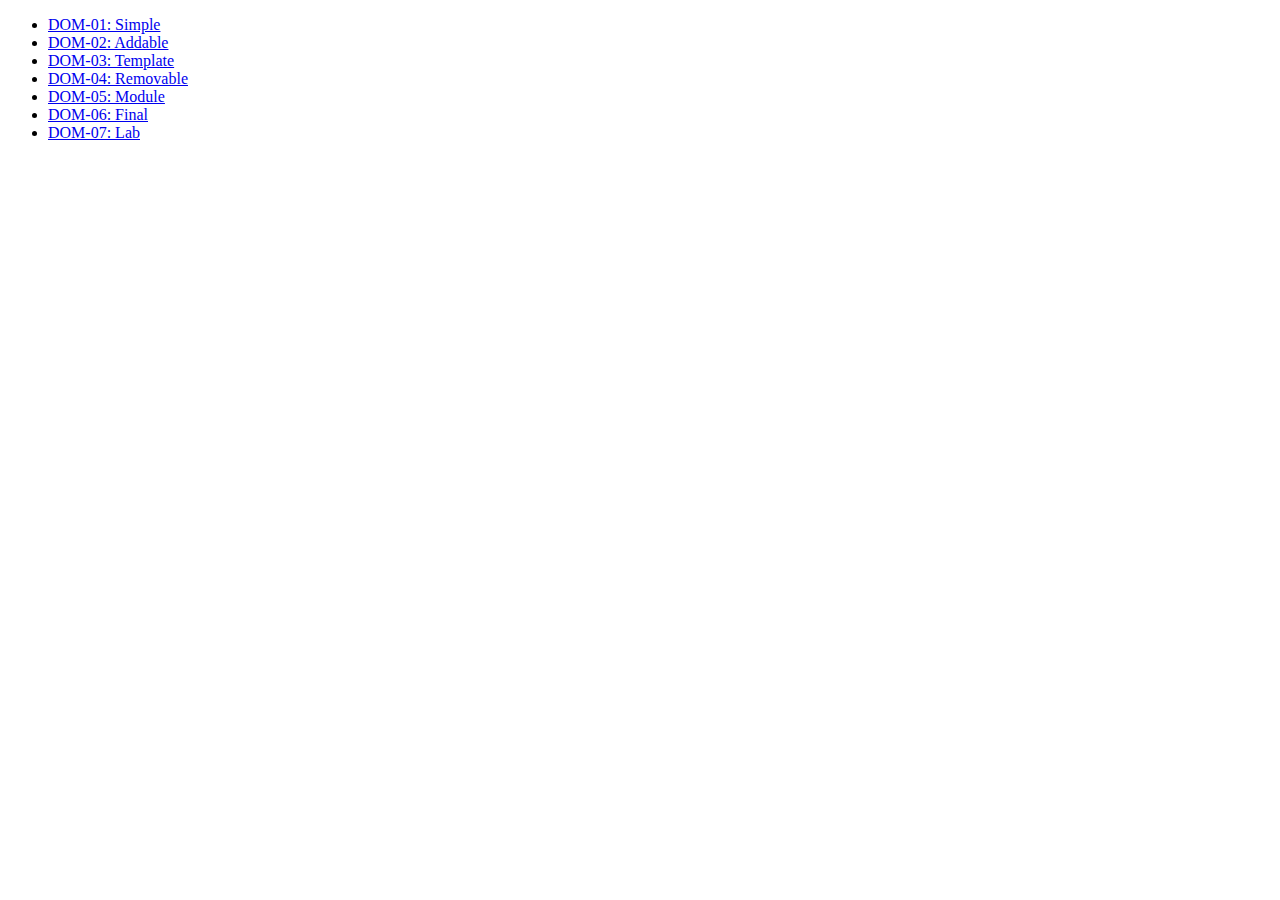
<file: index.html>
<!DOCTYPE html>
<html lang="en">
<head>
    <meta charset="UTF-8">
    <meta name="viewport" content="width=device-width, initial-scale=1.0">
    <title>DOM</title>
</head>
<body>
    <ul>
        <li>
            <a href="./dom-01-simple.html">DOM-01: Simple</a>
        </li>
        <li>
            <a href="./dom-02-addable.html">DOM-02: Addable</a>
        </li>
        <li>
            <a href="./dom-03-template.html">DOM-03: Template</a>
        </li>
         <li>
            <a href="./dom-04-removable.html">DOM-04: Removable</a>
        </li>
         <li>
            <a href="./dom-05-module.html">DOM-05: Module</a>
        </li>
         <li>
            <a href="./dom-06-final.html">DOM-06: Final</a>
        </li>
          <li>
            <a href="./dom-07-lab.html">DOM-07: Lab</a>
        </li>
    </ul>
    
</body>
</html>
</file>
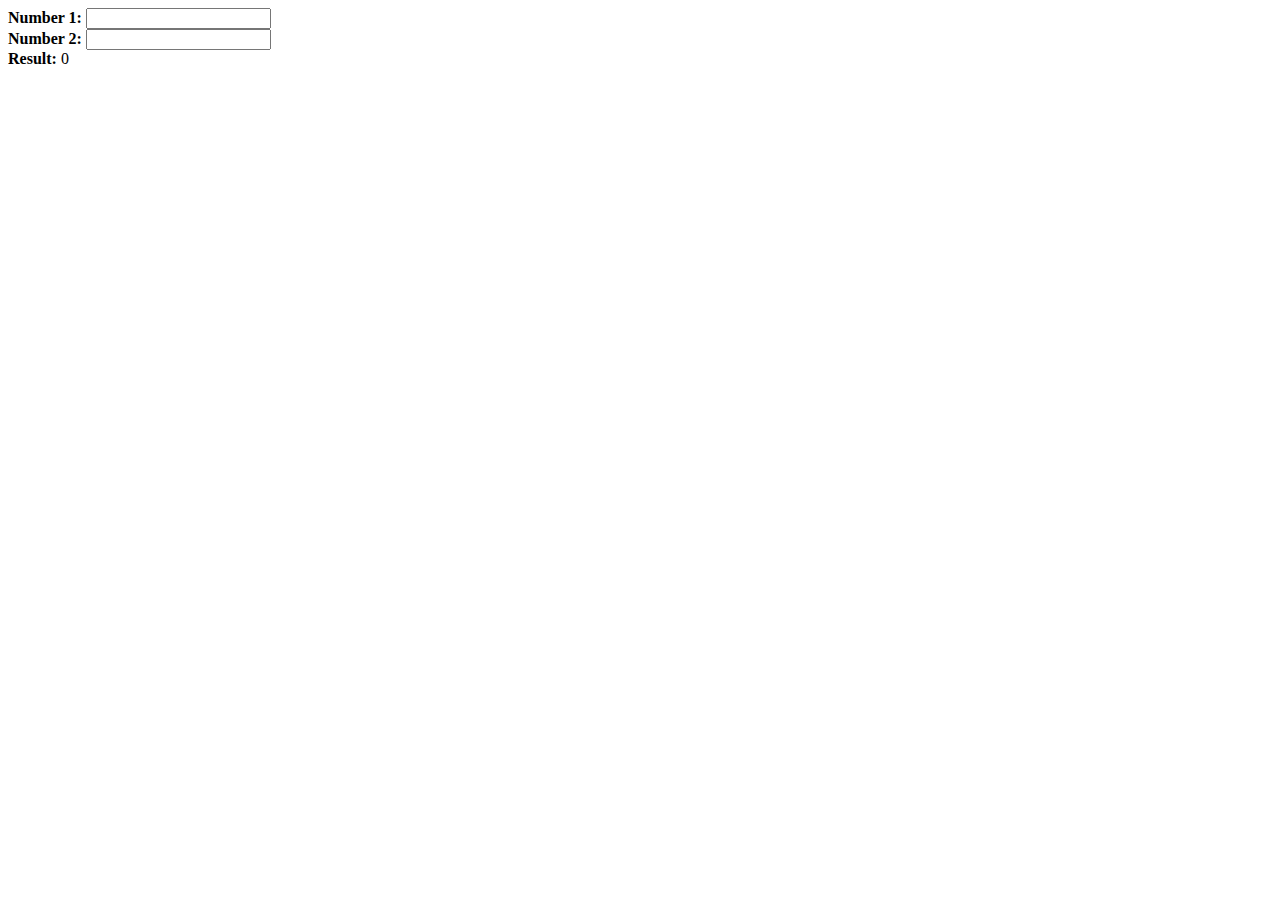
<file: dom-01-simple.html>
<!DOCTYPE html>
<html lang="en">
<head>
    <meta charset="UTF-8">
    <meta name="viewport" content="width=device-width, initial-scale=1.0">

    <script type="application/javascript" src="./js/dom-01-simple.js"></script>

    
    <title>DOM-01: Simple</title>
</head>
<body>
    <label>
        <b>Number 1:</b>
        <input type="number" class="app-inp-number" />
    </label>
    <br />
    <label>
        <b>Number 2:</b>
        <input type="number" class="app-inp-number" />
    </label>
    <br />
    <label>
        <b>Result:</b>
        <output class="app-out-number">0</output>
    </label>
</body>
</html>
</file>
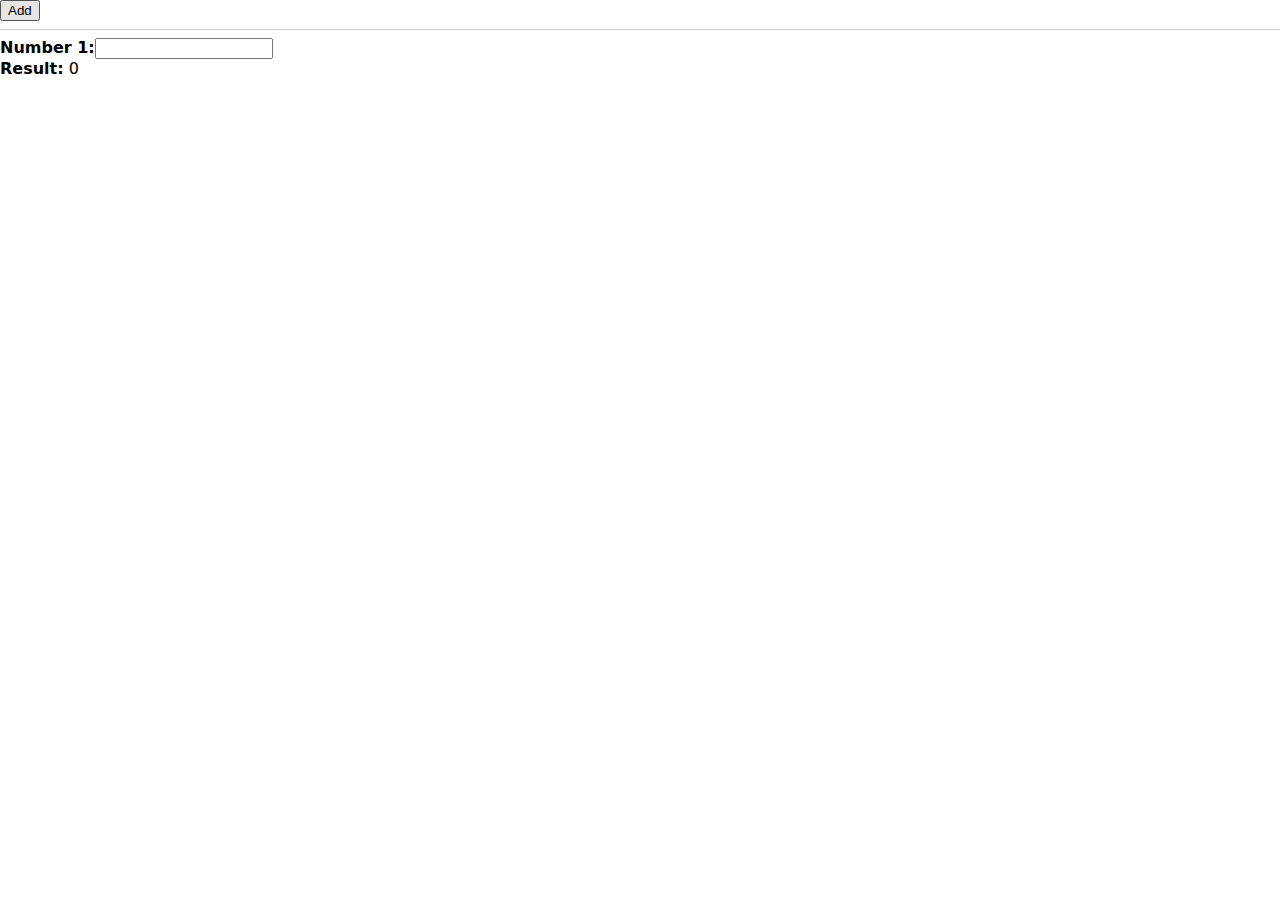
<file: dom-02-addable.html>
<!DOCTYPE html>
<html lang="en">
<head>
    <meta charset="UTF-8">
    <meta name="viewport" content="width=device-width, initial-scale=1.0">
     <link rel="stylesheet" href="./css/dom.css" />

    <script type="application/javascript" src="./js/dom-02-addable.js"></script>


    
    <title>DOM-02: Addable</title>
</head>
<body>
    <button type="button" class="app-cmp-add-number-input">Add</button>
   <div class="app-cmp-number-list"></div>
    <label>
        <b>Result:</b>
        <output class="app-out-number">0</output>
    </label>
</body>
</html>
</file>
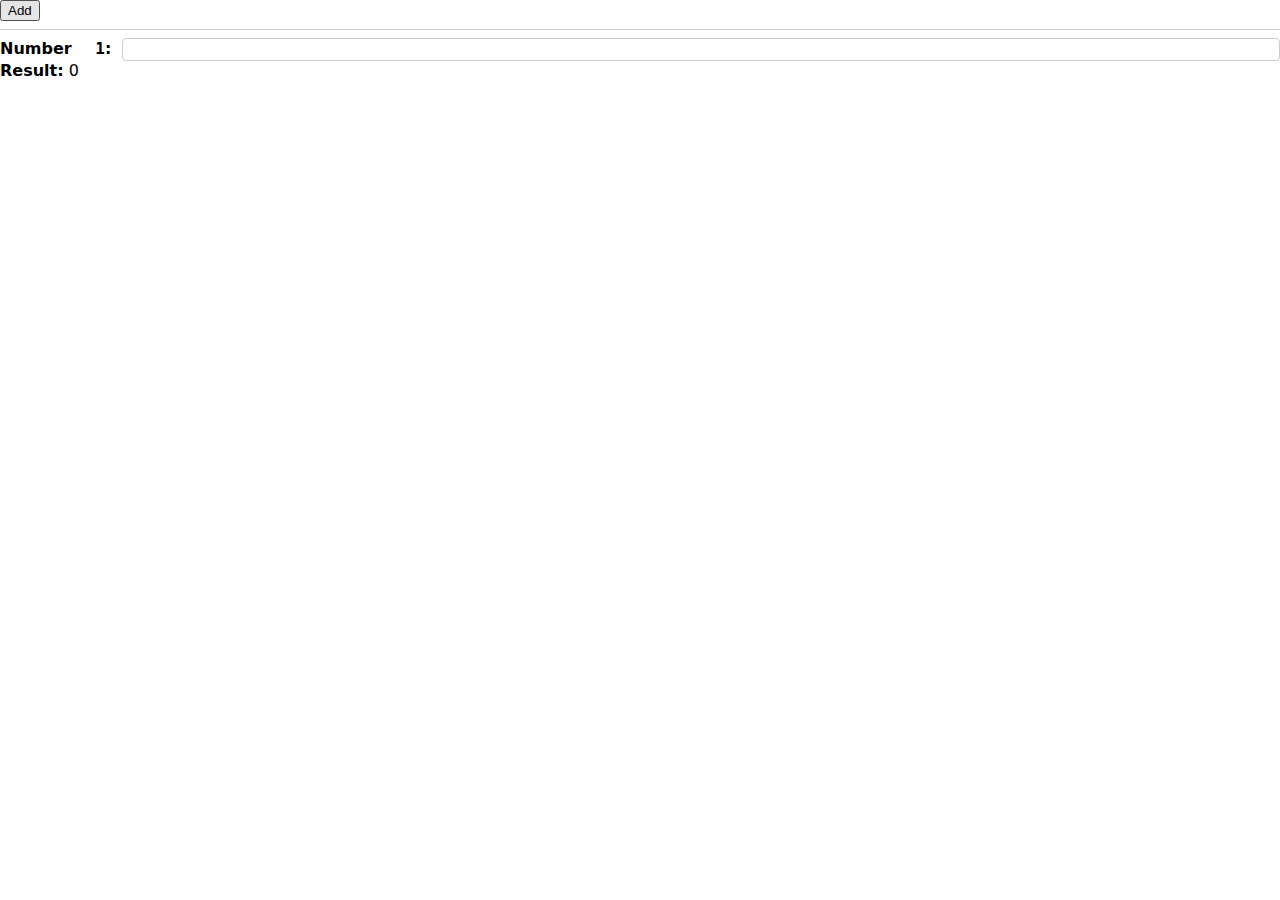
<file: dom-03-template.html>
<!DOCTYPE html>
<html lang="en">
<head>
    <meta charset="UTF-8">
    <meta name="viewport" content="width=device-width, initial-scale=1.0">
     <link rel="stylesheet" href="./css/dom.css" />

    <script type="application/javascript" src="./js/dom-03-template.js"></script>

    
    <title>DOM-03: Template</title>
</head>
<body>
    <button type="button" class="app-cmp-add-number-input">Add</button>
   <div class="app-cmp-number-list">
    <template class="app-tmp-number-component">
        <div class="app-cmp-number">
        <label>
            <b>Number <span class="app-title-number"></span>:</b>
            <input type="number" class="app-inp-number" />
        </label>
    </div>
    </template>
   </div>
    <label>
        <b>Result:</b>
        <output class="app-out-number">0</output>
    </label>
</body>
</html>
</file>
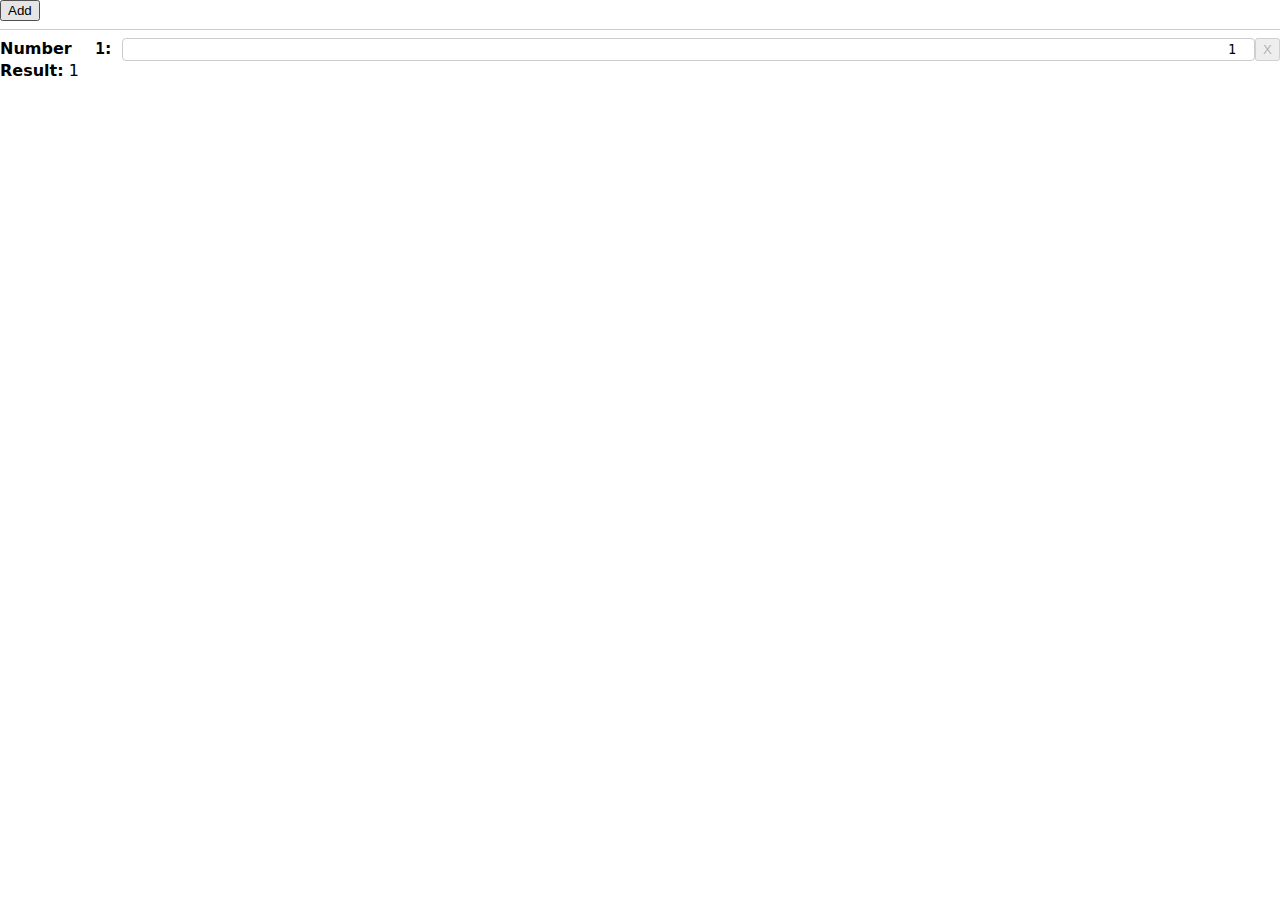
<file: dom-04-removable.html>
<!doctype html>
<html lang="en">
  <head>
    <meta charset="UTF-8" />
    <meta name="viewport" content="width=device-width, initial-scale=1.0" />

    <link rel="stylesheet" href="./css/dom.css" />

    <script
      type="application/javascript"
      src="./js/dom-04-removable.js"
    ></script>

    <title>DOM-04: Removable</title>
  </head>
  <body>
    <button type="button" class="app-cmd-add-number-input">Add</button>
    <div class="app-cmp-number-list">
      <template class="app-tmp-number-component">
        <div class="app-cmp-number">
          <label>
            <b>Number <span class="app-title-number"></span>:</b>
            <input type="number" class="app-inp-number" value="1" />
          </label>
          <button type="button" class="app-cmd-remove-number-input">X</button>
        </div>
      </template>
    </div>
    <label>
      <b>Result:</b>
      <output class="app-out-number">0</output>
    </label>
  </body>
</html>
</file>
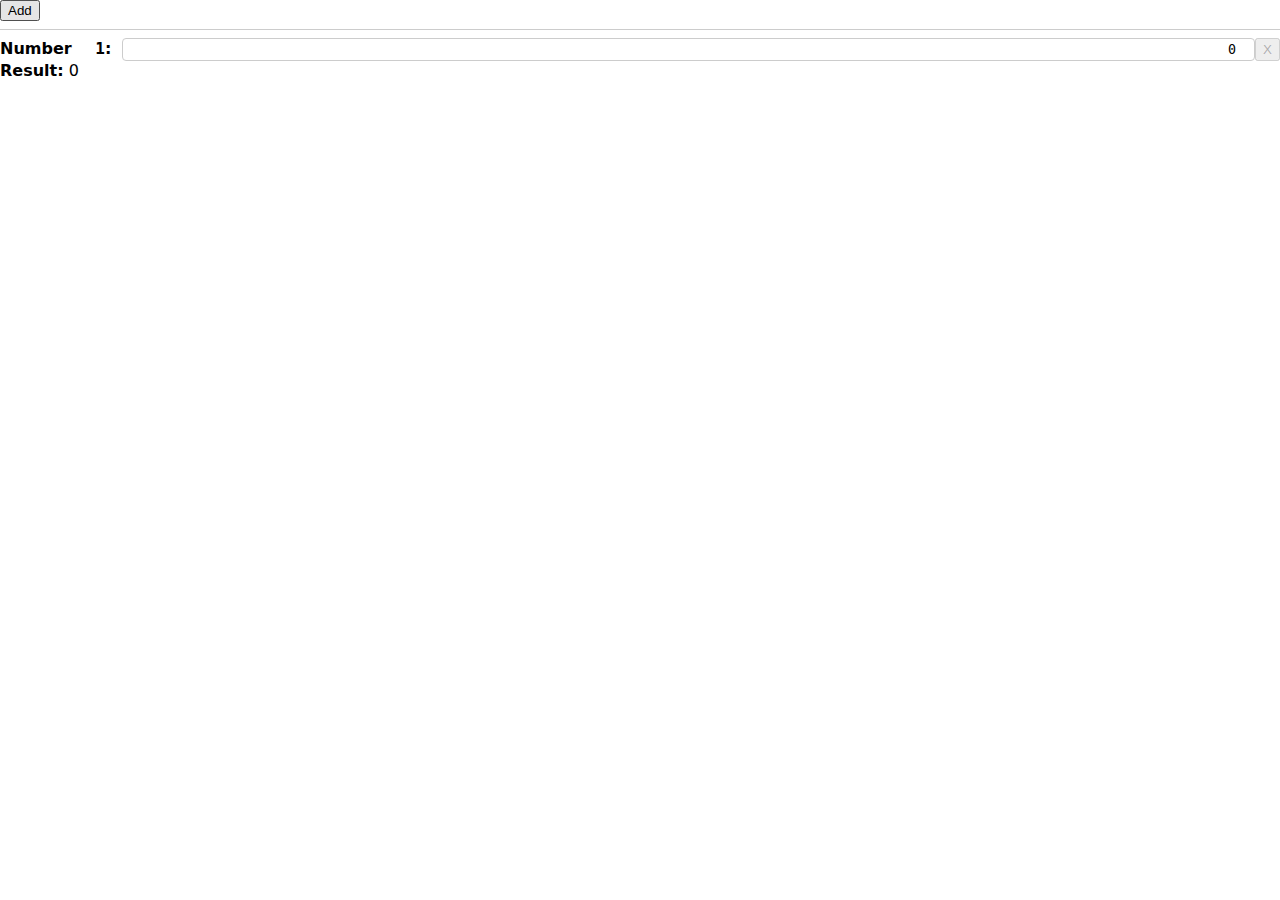
<file: dom-05-module.html>
<!doctype html>
<html lang="en">
  <head>
    <meta charset="UTF-8" />
    <meta name="viewport" content="width=device-width, initial-scale=1.0" />

    <link rel="stylesheet" href="./css/dom.css" />

    <script type="module" src="./js/dom-05-module.js"></script>

    <title>DOM-05: Module</title>
  </head>
  <body>
    <button type="button" class="app-cmd-add-number-input">Add</button>
    <div class="app-cmp-number-list">
      <template class="app-tmp-number-component">
        <div class="app-cmp-number">
          <label>
            <b>Number <span class="app-title-number"></span>:</b>
            <input type="number" class="app-inp-number" value="0" />
          </label>
          <button type="button" class="app-cmd-remove-number-input">X</button>
        </div>
      </template>
    </div>
    <label>
      <b>Result:</b>
      <output class="app-out-number">0</output>
    </label>
  </body>
</html>
</file>
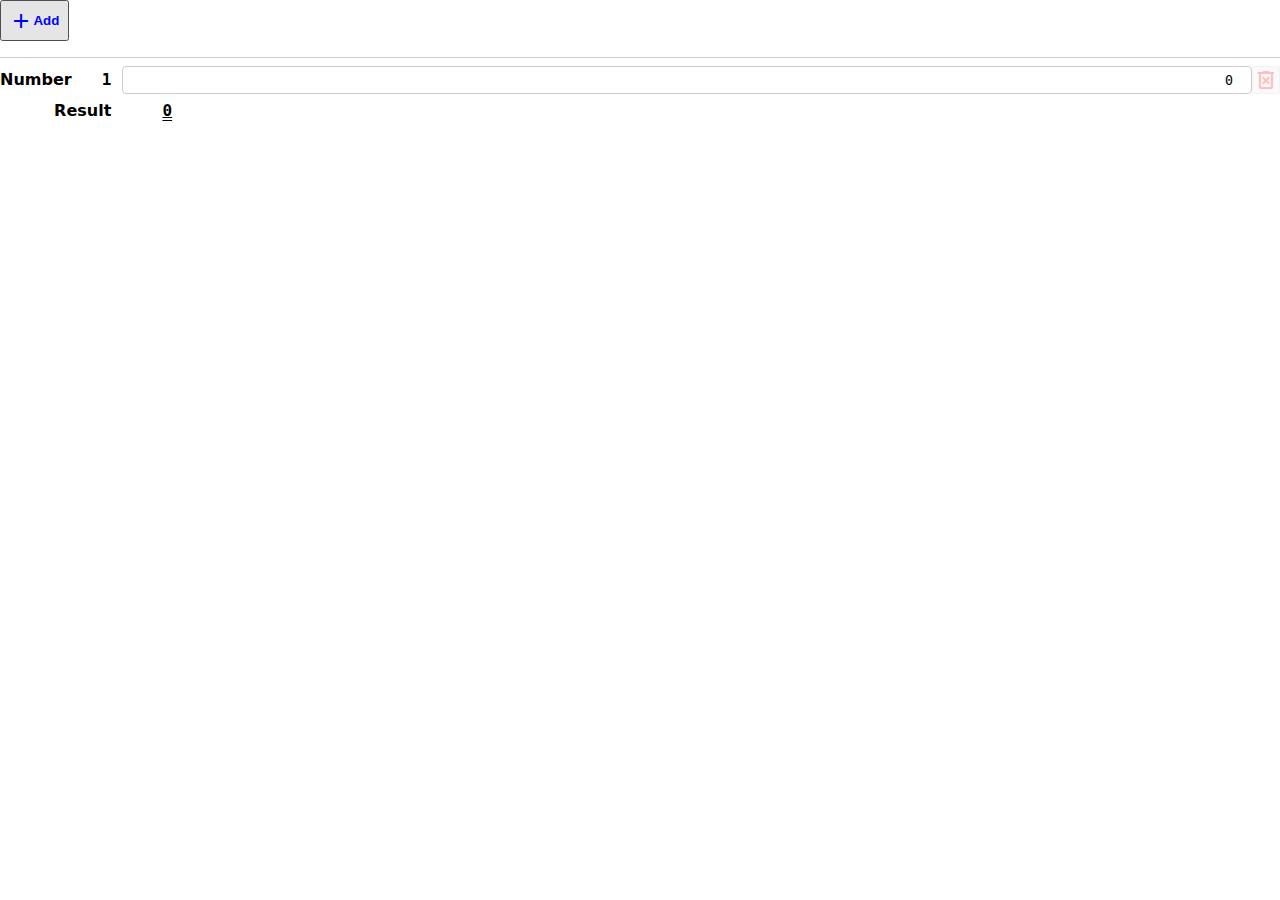
<file: dom-06-final.html>
<!doctype html>
<html lang="en">
  <head>
    <meta charset="UTF-8" />
    <meta name="viewport" content="width=device-width, initial-scale=1.0" />

    <link
      rel="stylesheet"
      href="https://fonts.googleapis.com/css2?family=Material+Symbols+Outlined:opsz,wght,FILL,GRAD@20..48,100..700,0..1,-50..200"
    />

    <link rel="stylesheet" href="./css/material-symbols.css" />
    <link rel="stylesheet" href="./css/dom.css" />

    <script type="module" src="./js/dom-06-final.js"></script>

    <title>DOM-06: Final</title>
  </head>
  <body>
    <article class="app-cmp-section">
      <header>
        <button
          type="button"
          class="app-cl-btn app-cl-primary app-cmd-add-number-input" >
          <i class="material-symbols-outlined">add</i>
          Add
        </button>
      </header>
      <div class="app-cl-column-container">
        <section class="app-cmp-number-list">
          <template class="app-tmp-number-component">
            <div class="app-cmp-number">
              <label>
                <b>Number<span class="app-title-number"></span></b>
                <input type="number" class="app-inp-number" value="0" />
              </label>
              <button
                type="button"
                class="app-cl-btn app-cl-warn app-cl-icon app-cmd-remove-number-input">
                <i class="material-symbols-outlined">delete_forever</i>
              </button>
            </div>
          </template>
        </section>
        <section>
          <div class="app-cmp-number">
            <label>
              <b>Result</b>
              <output
                class="app-cl-number app-out-number"
                style="padding-right: calc(5ch + 3px)"
                >0</output
              >
            </label>
          </div>
        </section>
      </div>
    </article>
  </body>
</html>
</file>
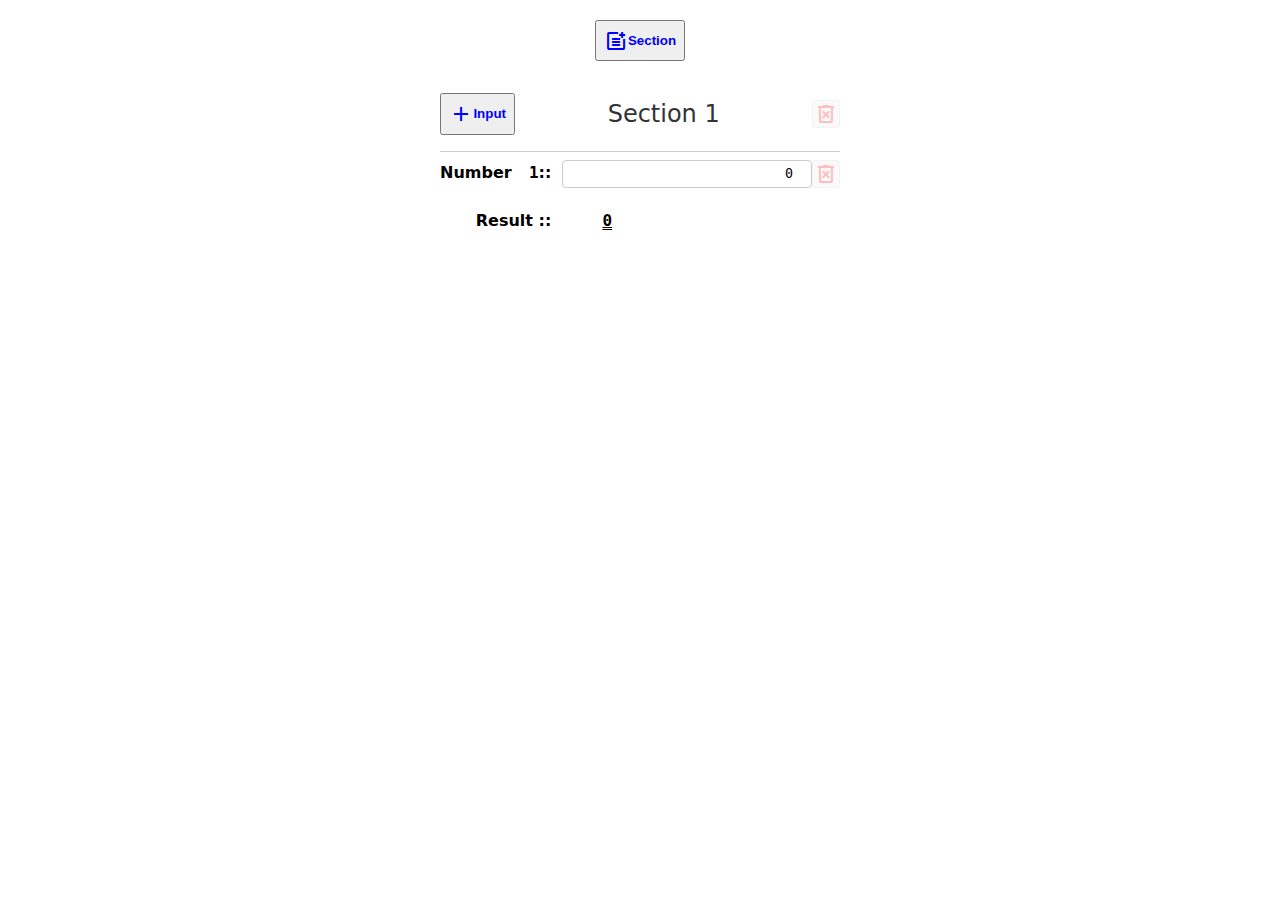
<file: dom-07-lab.html>
<!doctype html>
<html lang="en">
  <head>
    <meta charset="UTF-8" />
    <meta name="viewport" content="width=device-width, initial-scale=1.0" />

    <link
      rel="stylesheet"
      href="https://fonts.googleapis.com/css2?family=Material+Symbols+Outlined:opsz,wght,FILL,GRAD@20..48,100..700,0..1,-50..200"
    />

    <link rel="stylesheet" href="./css/material-symbols.css" />
    <link rel="stylesheet" href="./css/dom.css" />

    <script type="module" src="./js/dom-07-lab.js"></script>

    <title>DOM-07: Lab</title>
  </head>
  <body>
    <header class="app-cl-full-width">
      <button type="button" class="app-cl-btn app-cl-primary app-cmd-add-section">
        <i class="material-symbols-outlined">post_add</i>
        Section
      </button>
    </header>

    <template class="app-tmp-section-component">
      <article class="app-cmp-section">
        <header class="app-cmp-section-header">
          <button
            type="button"
            class="app-cl-btn app-cl-primary app-cmd-add-number-input" >
            <i class="material-symbols-outlined">add</i>
            Input
          </button>
          
          <h2>Section <span class="app-section-number"></span></h2>
          
          <button
            type="button"
            class="app-cl-btn app-cl-warn app-cl-icon app-cmd-remove-section" >
            <i class="material-symbols-outlined">delete_forever</i>
          </button>
        </header>
        
        <div class="app-cl-column-container">
          <section class="app-cmp-number-list">
            <template class="app-tmp-number-component">
              <div class="app-cmp-number">
                <label>
                  <b>Number<span class="app-title-number"></span> ::</b>
                  <input type="number" class="app-inp-number" value="0" />
                </label>
                <button
                  type="button"
                  class="app-cl-btn app-cl-warn app-cl-icon app-cmd-remove-number-input">
                  <i class="material-symbols-outlined">delete_forever</i>
                </button>
              </div>
            </template>
          </section>
          
          <section>
            <div class="app-cmp-number app-result-line">
              <label>
                <b>Result ::</b>
                <output
                  class="app-cl-number app-out-number"
                  style="padding-right: calc(5ch + 3px)"
                  >0</output
                >
              </label>
            </div>
          </section>
        </div>
      </article>
    </template>

    <div class="app-sections-container">
    </div>
  </body>
</html>
</file>
<file: css/dom.css>
:root {
  font-family:
    system-ui,
    -apple-system,
    BlinkMacSystemFont,
    'Segoe UI',
    Roboto,
    Oxygen,
    Ubuntu,
    Cantarell,
    'Open Sans',
    'Helvetica Neue',
    sans-serif;

  --app-monospace-font: ui-monospace, monospace;
}

:root,
body {
  padding: 0px;
  margin: 0px;
}

.app-cl-primary {
  --app-color: blue;
}

.app-cl-warn {
  --app-color: red;
}

.app-cl-column-container {
  display: flex;
  flex-direction: column;

  row-gap: 4px;
}

input[type='number'],
.app-cl-number {
  font-family: var(--app-monospace-font);
  text-align: right;
}

.app-cl-btn {
  display: inline-flex;
  flex-direction: row;

  align-items: center;

  padding: 0.5em 1ch;

  font-weight: bold;

  color: var(--app-color, inherit);

  & > * {
    pointer-events: none;
  }

  &.app-cl-icon {
    padding: 0px;
  }

  &:disabled {
    opacity: 0.25;
  }
}

.app-cmp-number {
  display: flex;
  flex-direction: row;

  align-items: stretch;

  & > label {
    flex: 1 0 auto;

    display: inline-flex;
    flex-direction: row;

    align-items: baseline;

    & > b {
      display: inherit;
      flex-direction: inherit;
      align-items: inherit;

      margin-right: 3px; 

      text-decoration: none;

      width: 10ch;
      justify-content: flex-end;

      & > .app-title-number {
        margin-left: auto;

        font-family: var(--app-monospace-font);
      }
    }

    & > :is(input, output) {
      flex-grow: 1; 
      flex-shrink: 1;
      
      box-sizing: border-box;
      height: 100%;
      
      margin-left: 1ch; 
      text-align: right;

      padding: 3px;
      border: 1px solid #ccc;
      border-radius: 4px;
      width: auto;
    }
    
    & > input {
        flex-grow: 1;
    }

    & > output {
      font-weight: bold;
      
      text-decoration: underline double; 
      
      width: 5ch;
      flex-grow: 0;
      flex-shrink: 0;
      text-align: right;
      
      border: none;
      padding-right: 0 !important;
      margin-left: 1ch;
    }
  }
}

/* ---------------------------------------------------- */
/* การปรับปรุงสำหรับ Lab 02 Multi-Section */
/* ---------------------------------------------------- */

body > header.app-cl-full-width {
    margin-bottom: 2rem;
    display: flex;
    justify-content: center;
    width: 100%;
    margin-top: 20px; 
}

.app-sections-container {
    display: flex;
    flex-direction: column;
    row-gap: 30px; 
    
    width: min(400px, 100%); 
    margin-left: auto;
    margin-right: auto;
}

article.app-cmp-section {
    padding: 0;
    border: none;
    box-shadow: none;
    background-color: transparent;
    width: 100%;
    margin: 0; 
}

.app-cmp-section-header {
    border-bottom: none; 
    padding-bottom: 0;
    margin-bottom: 0; 
    gap: 1rem;
    
    display: flex;
    align-items: center;
    justify-content: space-between;
}

.app-cmp-section-header h2 {
    flex-grow: 1; 
    text-align: center;
    margin: 0;
    font-size: 1.5rem;
    color: #333;
    font-weight: 500; 
}

/* เส้นคั่นระหว่าง Section Header กับ Input List */
.app-cmp-number-list {
    border-top: 1px solid #ccc; 
    padding-top: 0.5rem;
    margin-top: 0.5rem;
    
    display: flex;
    flex-direction: column;
    row-gap: 4px;
}

/* *** แก้ไข: ลบเส้นหนาเหนือ Result ออกไป *** */
.app-result-line {
    border-top: none; 
    padding-top: 0.5rem;
    margin-top: 0.5rem;
}

.app-cmp-section {
  display: flex;
  flex-direction: column;

  width: min(400px, 100%);

  margin-left: auto;
  margin-right: auto;

  & > header {
    margin-bottom: 8px;
  }

  .app-cmp-number-list {
    display: flex;
    flex-direction: column;
    row-gap: 4px;
  }
}
</file>
<file: css/material-symbols.css>
.material-symbols-outlined {
  font-variation-settings:
    'FILL' 0,
    'wght' 400,
    'GRAD' 0,
    'opsz' 24;
}
</file>
